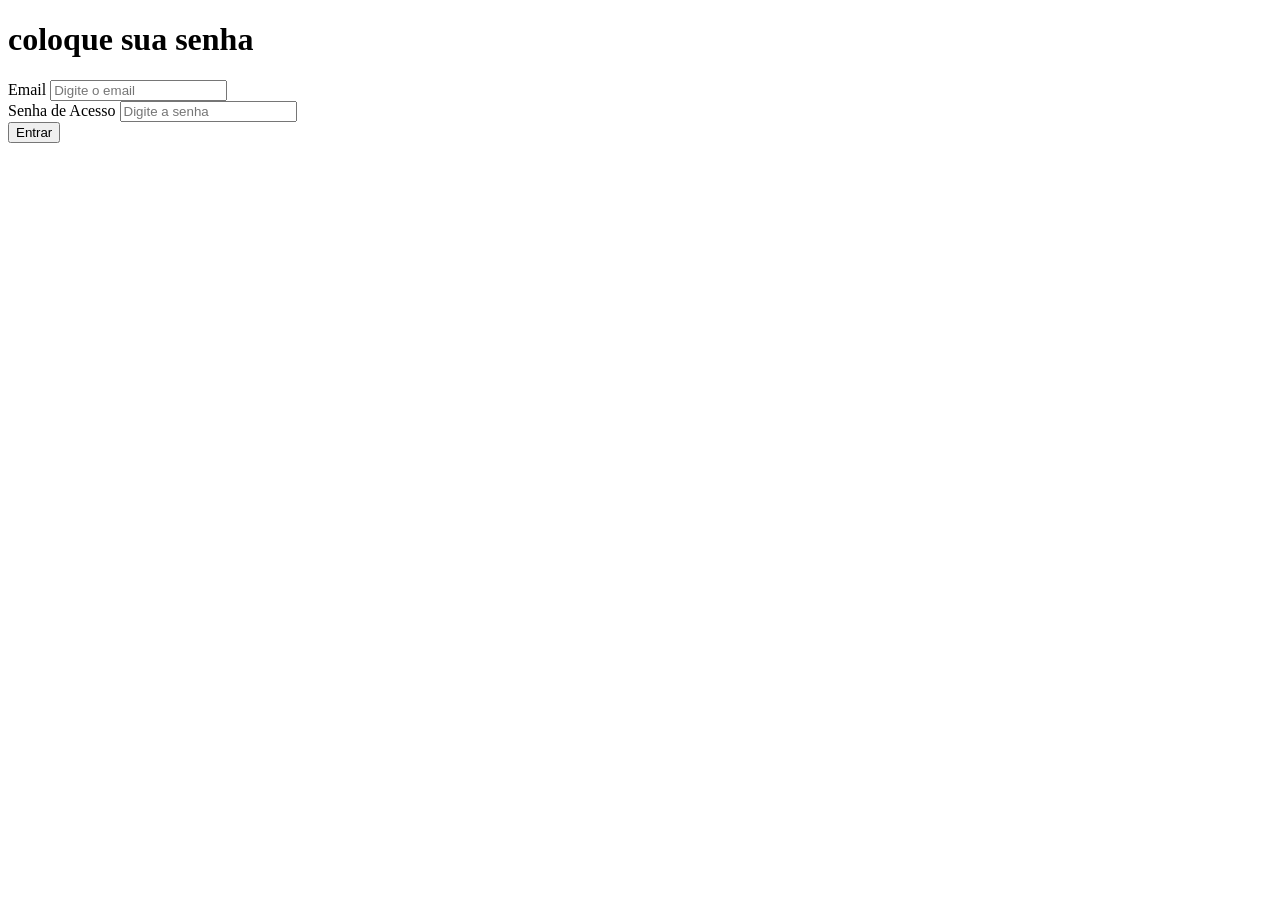
<file: screens/login/index.html>
<!DOCTYPE html>
<html lang="en">
<head>
    <meta charset="UTF-8">
    <meta name="viewport" content="width=device-width, initial-scale=1.0">
    <title>login</title>
</head>
<body>
    <div id="login-modal" class="modal-overlay modal-overlay--visible">
    <div class="modal-card modal-card--centered">
      <div class="modal-header">
        
        <h1>coloque sua senha</h1>
        <label for="admin-email">Email</label>
        <input type="email"
          id="admin-email"
          placeholder="Digite o email"
          autocomplete="off"
          required>
      </div>
      <form id="login-form" class="login-form">
        <div class="form-group">
          <label for="admin-password">Senha de Acesso</label>
          <input 
            type="password" 
            id="admin-password" 
            placeholder="Digite a senha" 
            autocomplete="off"
            required
          />
        </div>
        <button type="submit" class="btn btn--primary btn--large">Entrar</button>
        <p id="login-error" class="error-message"></p>
      </form>
    </div>
  </div>
    
</body>
</html>
</file>
